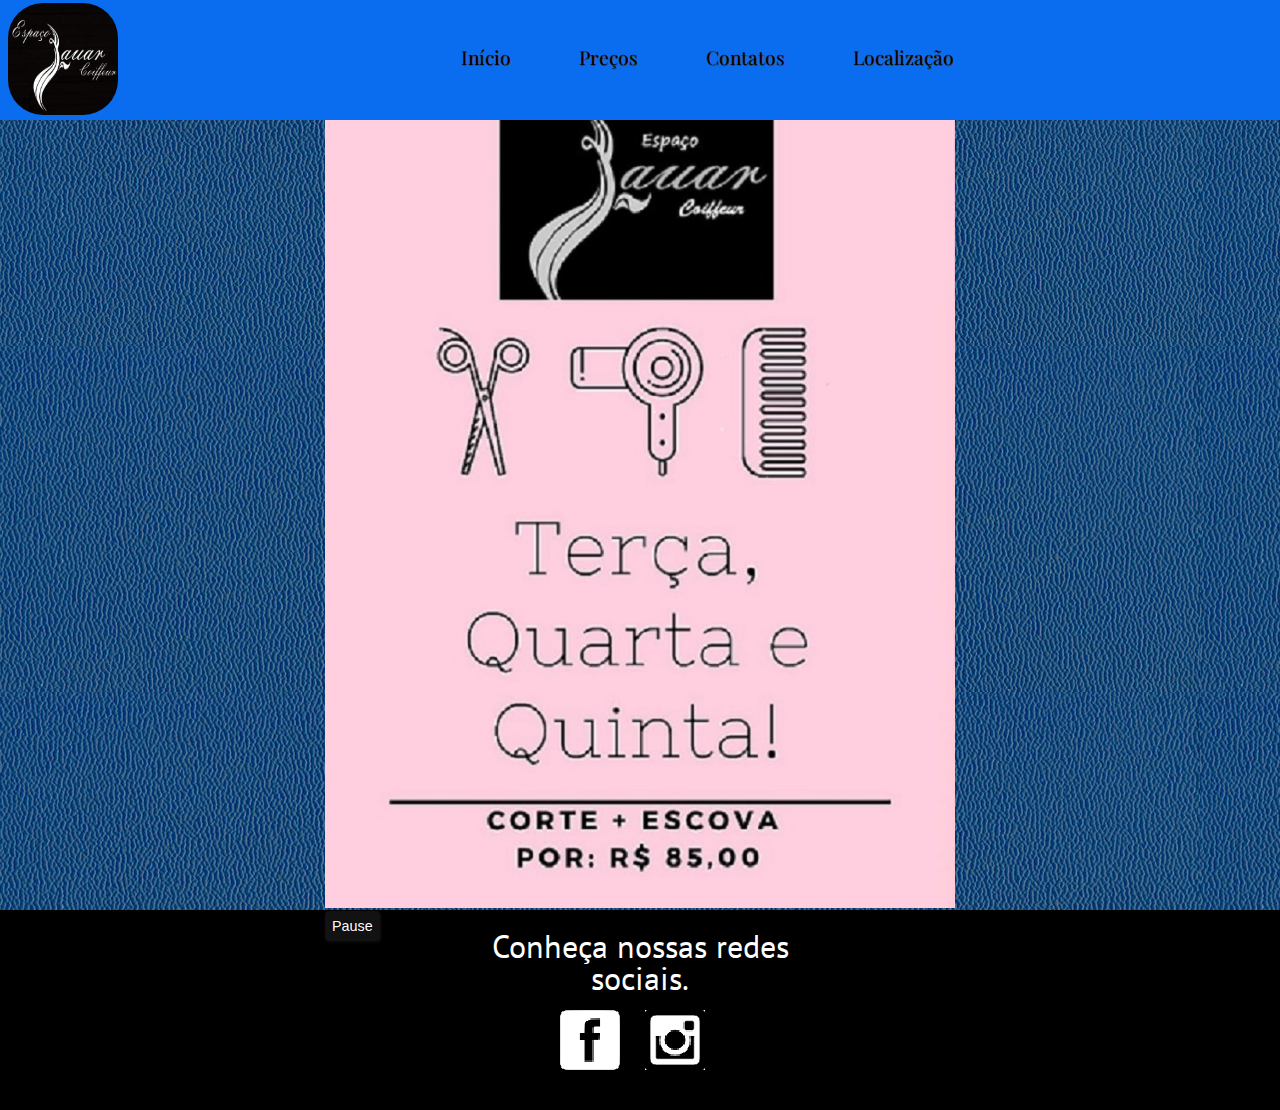
<file: index.html>
<!Doctype html>
<html>

<head>
    <meta name="viewport" content="width=device-width">
    <meta charset="UTF-8">
    <title>Espaço Lauar Coiffeur</title>
    <link rel="stylesheet" href="css/reset.css">
    <link rel="stylesheet" type="text/css" href="css/estilo-index.css">
    <link href="http://fonts.googleapis.com/css?family=PT+Sans|Bad+Script" rel="stylesheet">
    <link href="https://fonts.googleapis.com/css?family=Playfair+Display&display=swap " rel="stylesheet ">
</head>

<body>
    <header class="container">
        <h1><img src="img\IMG-20190821-WA0003.jpg" alt="Logo do Espaço Lauar Coiffeur"></h1>
        <nav class="menu-opcoes">
            <ul>
                <li><a href="index.html">Início</a></li>
                <li><a href="#">Preços</a></li>
                <li><a href="contatos.html">Contatos</a></li>
                <li><a target="_blank" href="https://www.google.com.br/maps/place/Espaço+Lauar+Coiffeur/@-22.8987964,-43.10753,18.38z/data=!4m5
                    !3m4!1s0x9983f1d10f4f7f:0xfa5a9106bcdb4109!8m2!3d-22.8987245!4d-43.1064464">Localização</a></li>
            </ul>
        </nav>
    </header>
    <main class="container destaque">
        <section class="banner-destaque">
            <img src="img\promocao1.jpg" alt="Promoção">
            <button type="button" id="pause">Pause</button>
            <button type="button" id="play">Play</button>
        </section>
    </main>
    <footer>
        <div class="container">
            <p>Conheça nossas redes<br>sociais.</p>
            <ul class="social">
                <li><a href="https://www.facebook.com/espacolauarcoiffeur/">Facebook</a></li>
                <li><a href="https://www.instagram.com/espacolauarcoiffeur/?hl=pt-br">Instagaram</a></li>
            </ul>

        </div>
    </footer>
    <script type="text/javascript" src="js/jquery.js"></script>
    <script type="text/javascript" src="js/home.js"></script>
</body>

</html>
</file>
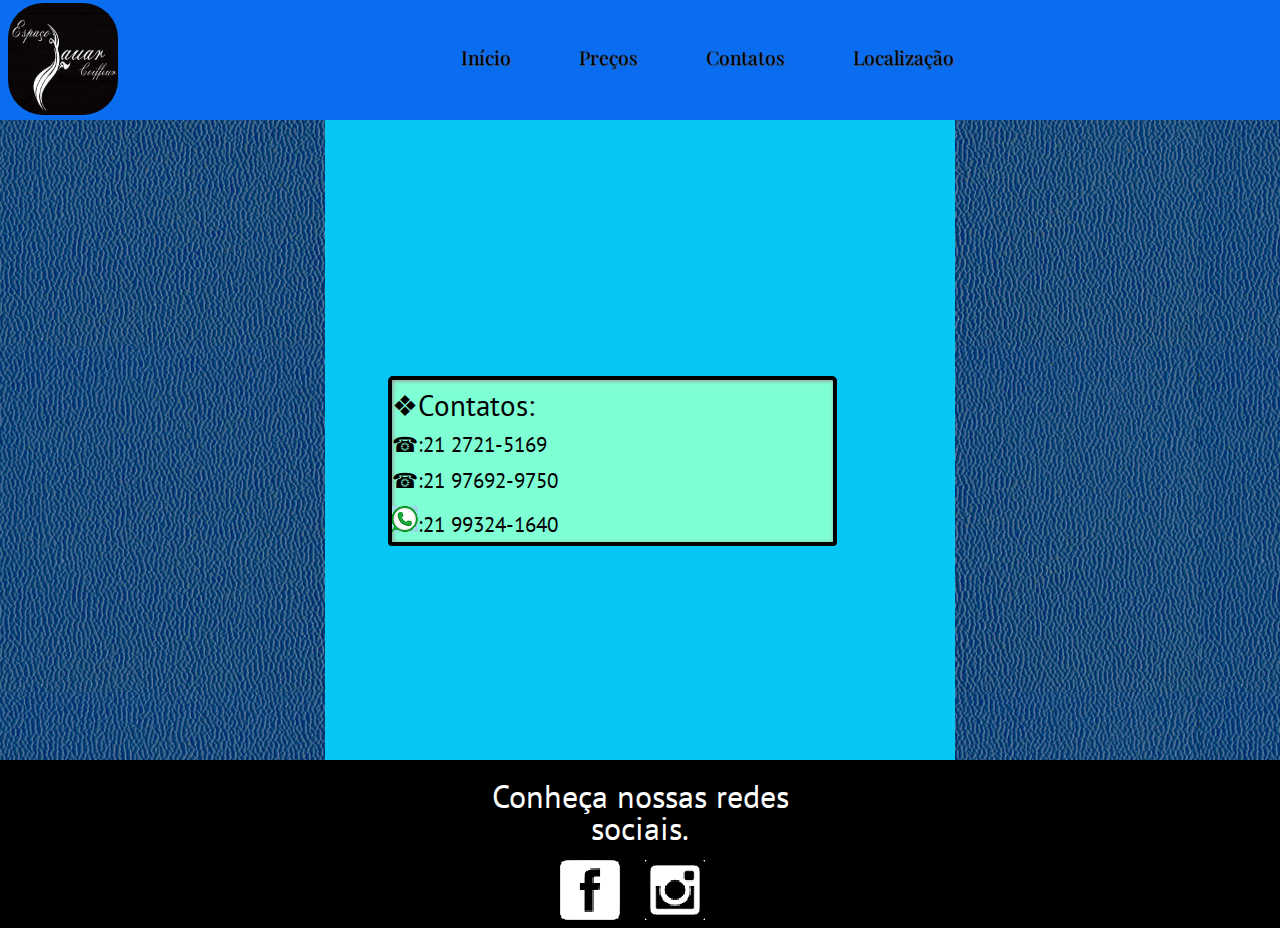
<file: contatos.html>
<!Doctype html>
<html>

<head>
    <meta name="viewport" content="width=device-width">
    <meta charset="UTF-8">
    <title>Espaço Lauar Coiffeur</title>
    <link rel="stylesheet" href="css/reset.css">
    <link rel="stylesheet" type="text/css" href="css/estilo-index.css">
    <link rel="stylesheet" type="text/css" href="css/estilo-contatos.css">
    <link href="http://fonts.googleapis.com/css?family=PT+Sans|Bad+Script" rel="stylesheet">
    <link href="https://fonts.googleapis.com/css?family=Playfair+Display&display=swap " rel="stylesheet ">
</head>

<body>
    <header class="container">
        <h1><img src="img\IMG-20190821-WA0003.jpg" alt="Logo do Espaço Lauar Coiffeur"></h1>
        <nav class="menu-opcoes">
            <ul>
                <li><a href="index.html">Início</a></li>
                <li><a href="#">Preços</a></li>
                <li><a href="contatos.html">Contatos</a></li>
                <li><a target="_blank" href="https://www.google.com.br/maps/place/Espa%C3%A7o+Lauar+Coiffeur/@-22.8987245,-43.106437,20.5z/data=!
                            4m5!3m4!1s0x0:0xfa5a9106bcdb4109!8m2!3d-22.8987245!4d-43.1064464">Localização</a></li>
            </ul>
        </nav>
    </header>
    <main class="container destaque">
        <section class="contatos">
            <h2>Contatos:</h2>
            <ul>
                <li>:21 2721-5169</li>
                <li>:21 97692-9750</li>
                <li>:21 99324-1640</li>
            </ul>
        </section>
    </main>
    <footer>
        <div class="container">
            <p>Conheça nossas redes<br>sociais.</p>
            <ul class="social">
                <li><a href="https://www.facebook.com/espacolauarcoiffeur/">Facebook</a></li>
                <li><a href="https://www.instagram.com/espacolauarcoiffeur/?hl=pt-br">Instagaram</a></li>
            </ul>

        </div>
    </footer>
</body>

</html>
</file>
<file: css/estilo-index.css>
body {
           font-family: "PT Sans", sans-serif;
           background-image: url("../img/fundo-site.jpg")
       }
       
       .container {
           width: 100%;
           margin: 0 auto;
       }
       
       header {
           background-color: rgb(10, 109, 240);
       }
       
       h1 img {
           width: 110px;
           height: 7em;
           margin: 0.2em 0.5em;
           border-radius: 35px;
       }
       
       .menu-opcoes {
           text-align: center;
       }
       
       .menu-opcoes ul li {
           display: inline-block;
           margin-left: 0.5em;
           margin-bottom: 1em;
       }
       
       .menu-opcoes a {
           text-decoration: none;
           color: black;
           text-shadow: 1px 1px #49494b;
           font-family: "Playfair Display";
           font-size: 1.2em;
       }
       
       .menu-opcoes a:hover {
           color: rgb(54, 52, 52)
       }
       
       .menu-opcoes a:active {
           color: rgb(131, 129, 129)
       }
       
       .banner-destaque img {
           width: 100%;
       }
       
       .destaque {
           position: relative
       }
       
       .banner-destaque button {
           margin-right: 10px;
           padding: 7px;
           background-color: rgba(51, 51, 51, 0.349);
           border: 0;
           border-radius: 4px;
           box-shadow: 1px 1px 3px rgba(30, 30, 30, 0.5);
           color: white;
           font-size: 0.9em;
           text-decoration: none;
           text-shadow: 1px 0 1px black;
           margin-bottom: 0;
           position: absolute;
           left: 0%;
           bottom: -8%;
       }
       
       #play {
           display: none;
       }
       
       footer {
           background-color: black;
           clear: both;
           padding: 20px 0;
           height: 8em;
       }
       
       footer p {
           color: white;
           text-align: center;
           font-size: 1.3em;
           margin-top: 1em;
       }
       
       .social a {
           width: 60px;
           height: 60px;
           display: inline-block;
           text-indent: -9999px;
           text-align: center;
       }
       
       .social a[href*="instagram.com"] {
           background-image: url("../img/logo-instagram.png");
       }
       
       .social a[href*="facebook.com"] {
           background-image: url("../img/logo-facebook.png")
       }
       
       footer .container {
           position: relative;
       }
       
       .social {
           margin-right: auto;
           margin-left: auto;
           position: absolute;
           top: 125%;
           right: 20%;
       }
       
       .social li {
           float: left;
           margin-right: 25px;
       }
       
       @media(min-width:630px) {
           header {
               position: relative;
           }
           .menu-opcoes {
               position: absolute;
               top: 40%;
               left: 31%;
           }
           .menu-opcoes ul li {
               margin-left: 4em;
           }
           .destaque {
               width: 630px;
           }
           .destaque button {
               bottom: -4%
           }
           .social {
               right: 43%
           }
           footer p {
               font-size: 2em;
               margin-top: 0em;
           }
           footer {
               height: 10em;
           }
       }
       
       @media(max-width:220px) {
           .social li {
               margin-right: 0;
           }
       }
</file>
<file: css/estilo-contatos.css>
.destaque {
        background-color: rgb(7, 197, 245);
    }
    
    .contatos {
        background-color: aquamarine;
        border-radius: 4px;
        border: 4px solid black;
        box-shadow: 1px 1px 4px #999;
        box-shadow: inset 1px 1px 4px #999;
        border-top-left-radius: 5px;
        border-top-right-radius: 5px;
    }
    
    .contatos h2 {
        margin: 0.4em 0em;
        font-size: 1.8em;
    }
    
    .contatos h2:before {
        content: "\2756"
    }
    
    .contatos li {
        margin-bottom: 0.3em;
        font-size: 1.3em;
    }
    
    .contatos li:nth-child(1):before {
        content: '\260E';
    }
    
    .contatos li:nth-child(2):before {
        content: '\260E';
    }
    
    .contatos li:nth-child(3):before {
        content: url("../img/watsapp-logo.png");
    }
    
    footer p {
        margin-top: 0;
    }
    
    footer {
        height: 10em;
    }
    
    @media(min-width:630px) {
        footer {
            height: 8em;
        }
        .contatos {
            width: 70%;
            position: absolute;
            top: 40%;
            left: 10%;
        }
        .contatos li {
            margin-bottom: 0.3;
            margin-top: 0.7em;
        }
        .destaque {
            position: relative;
            height: 40em;
        }
    }
</file>
